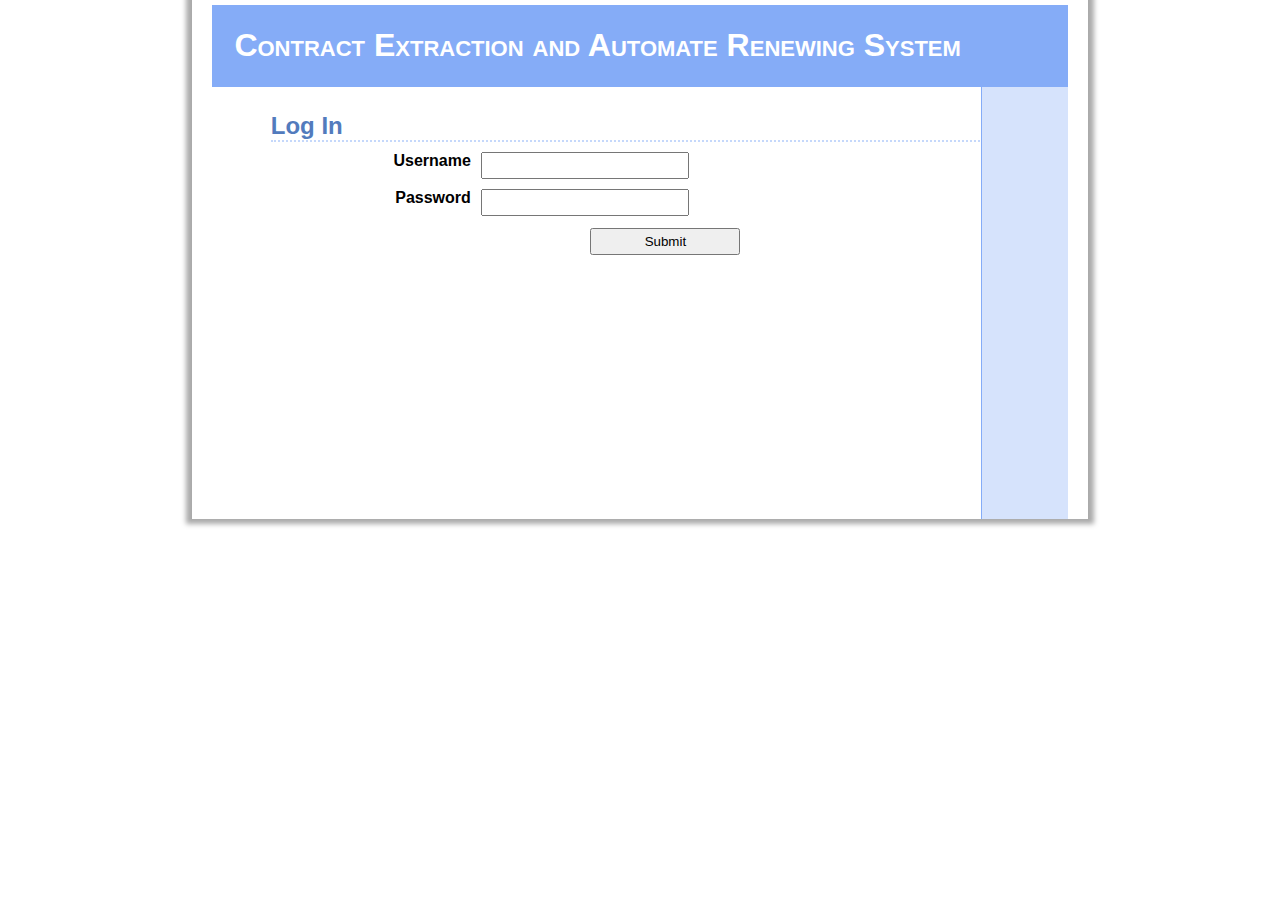
<file: index.html>
<!DOCTYPE html>
<html>
<head>
<title>Contract Extraction and Automate Renewing System</title>
<link rel="stylesheet" href="default2.css">
</head>

<body>

<div id="wrapper"> 
	<div id="subwrapper">
		<div id="div_header">
			Contract Extraction and Automate Renewing System
		</div>
	
		<div id="div_main">
			<div id="div_content" class="form">
				<!--%%%%% Main block %%%%-->
				<!--Form -->
				
				<form action="users.php" method="post">
					<h2>Log In </h2>
					
					<label>Username</label>
					<input type="text" name="username">
					
					<label>Password</label>
					<input type="password" name="passwd">
												
						
					<div class="center">
						<input type="submit" value="Submit">			
					</div>						
				</form>
			</div> <!-- end div_content -->
			<div id="div_right">
					
			</div>
		</div> <!-- end div_main -->
		
		
	</div>
</div>
</body>
</html>
</file>
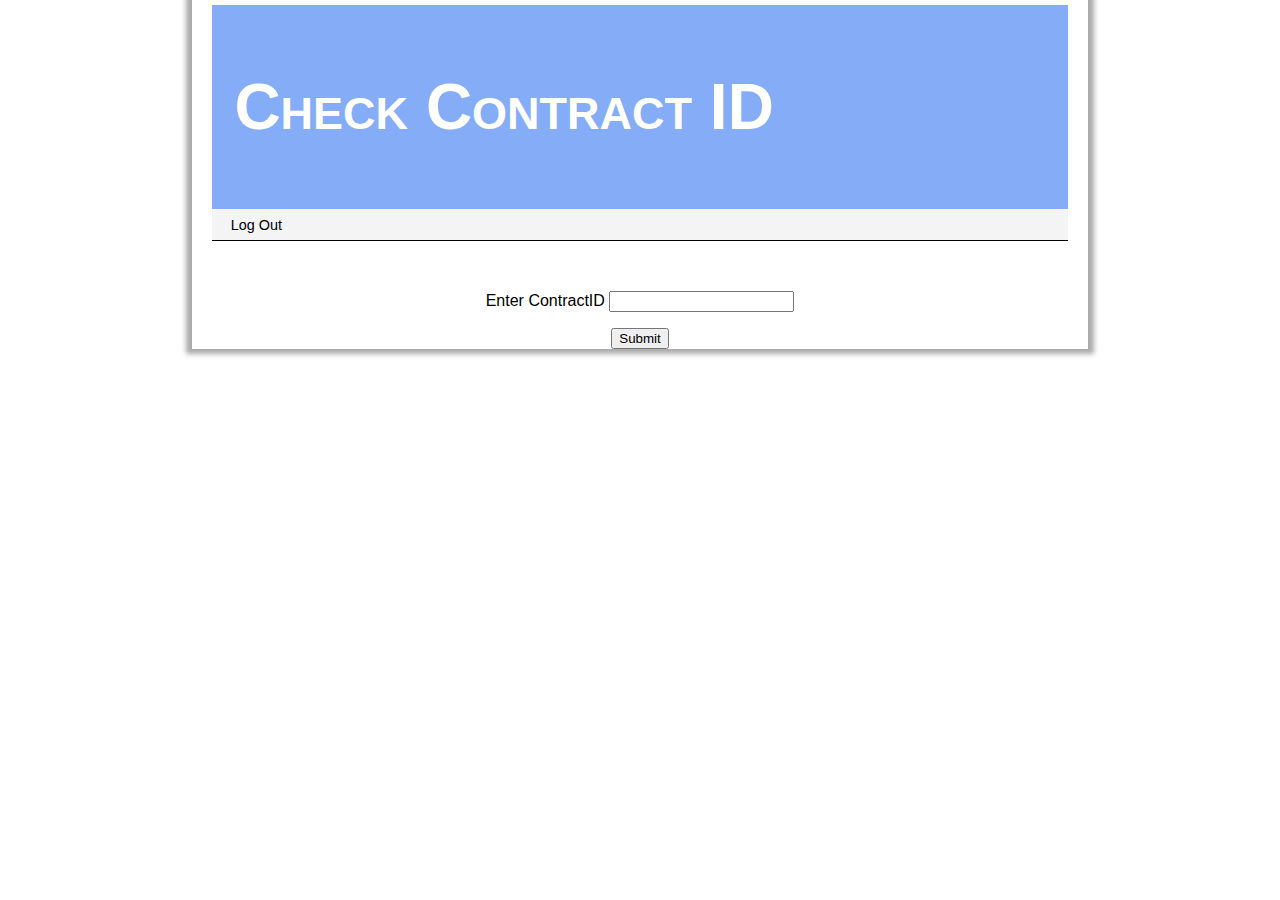
<file: Consultant_Activity_Dashboard_Pre.html>
<!DOCTYPE html>

<html>
<head>
<title>Contract Extraction and Automate Renewing System</title>
<link rel="stylesheet" href="default2.css">
</head>

<body>

<div id="wrapper"> 
	<div id="subwrapper">
		<div id="div_header">
			<h1> Check Contract ID </h1>
		</div>
		
		<div id="div_subhead">
			<ul id="menu">
				<li><a href="Log_in.html">Log Out</a></li>
			</ul>	
		</div>	
			<p></p>	<p></p>	<p></p>	<p></p><br><p></p>	<p></p>	<p></p>	<p></p>		
			<p></p>
			<div class="center">
			<form action ="Consultant_Activity_Dashboard.php" method="POST" >
			<form action ="ConsultantReponse.php" method="POST" >
			<label>Enter ContractID</label>
			<input type="text" name="ContractID"><br>
			<p></p>	
			<input type="submit" value="Submit">
			</form>
			</form>
			</div>
			<p></p>	<p></p>	<p></p>		

		
	</div>
</div>
</body>
</html>
</file>
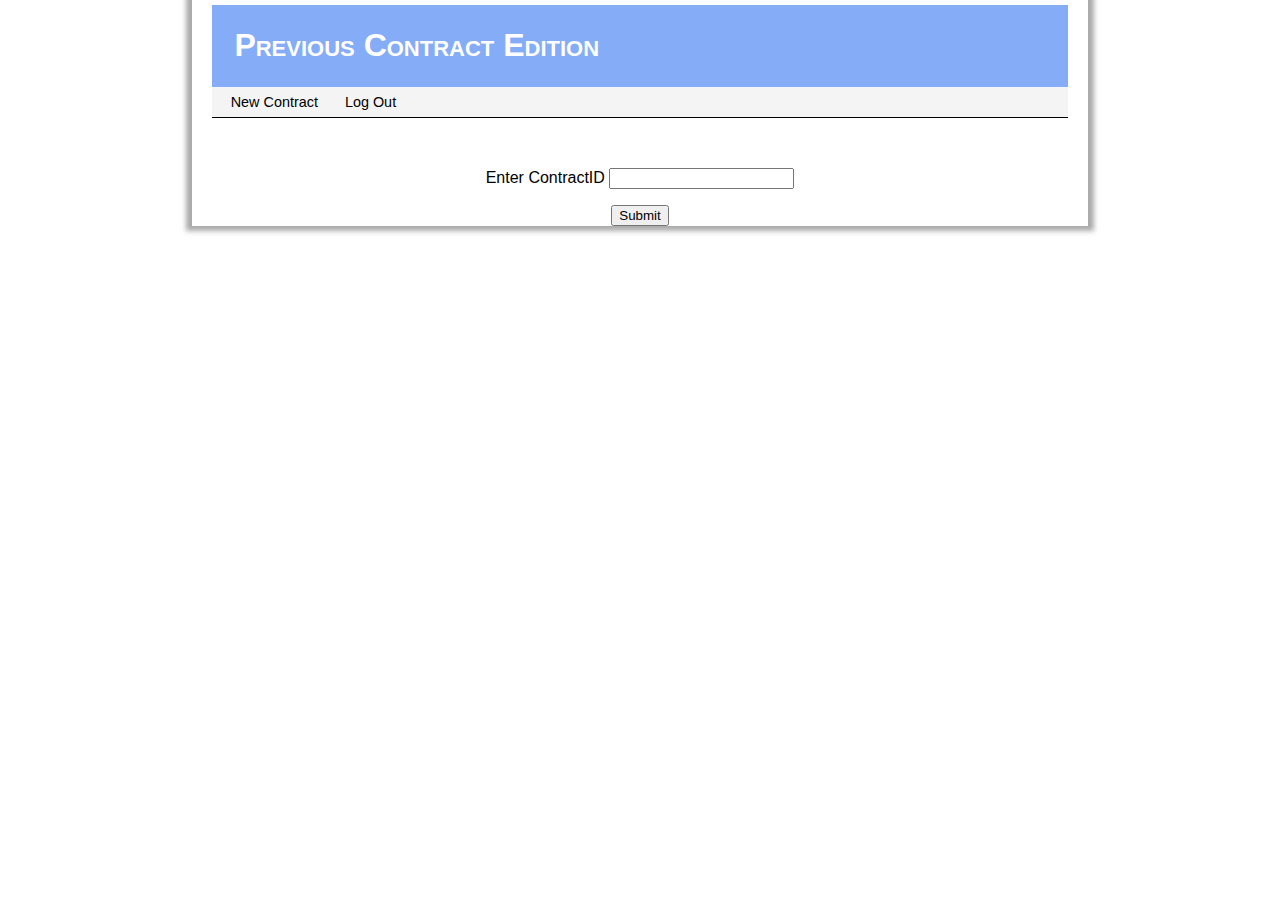
<file: Edit_the_old_contract.html>
<!DOCTYPE html>

<html>
<head>
<title>Contract Extraction and Automate Renewing System</title>
<link rel="stylesheet" href="default2.css">
</head>

<body>

<div id="wrapper"> 
	<div id="subwrapper">
		<div id="div_header">
			Previous Contract Edition
		</div>
		
		<div id="div_subhead">
			<ul id="menu">
		
				<li><a href="Generate_New_Contract.html">New Contract</a></li>
				<li><a href="Log_in.html">Log Out</a></li>
			</ul>	
		</div>	
			<p></p>	<p></p>	<p></p>	<p></p><br><p></p>	<p></p>	<p></p>	<p></p>		
			<p></p>
			<div class="center">
			<form action ="CheckContract.php" method="POST" >
			
			<label>Enter ContractID</label>
			<input type="text" name="ContractID"><br>
			<p></p>	
			<input type="submit" value="Submit">
			</form>
			
			</div>
			<p></p>	<p></p>	<p></p>		

		
	</div>
</div>
</body>
</html>
</file>
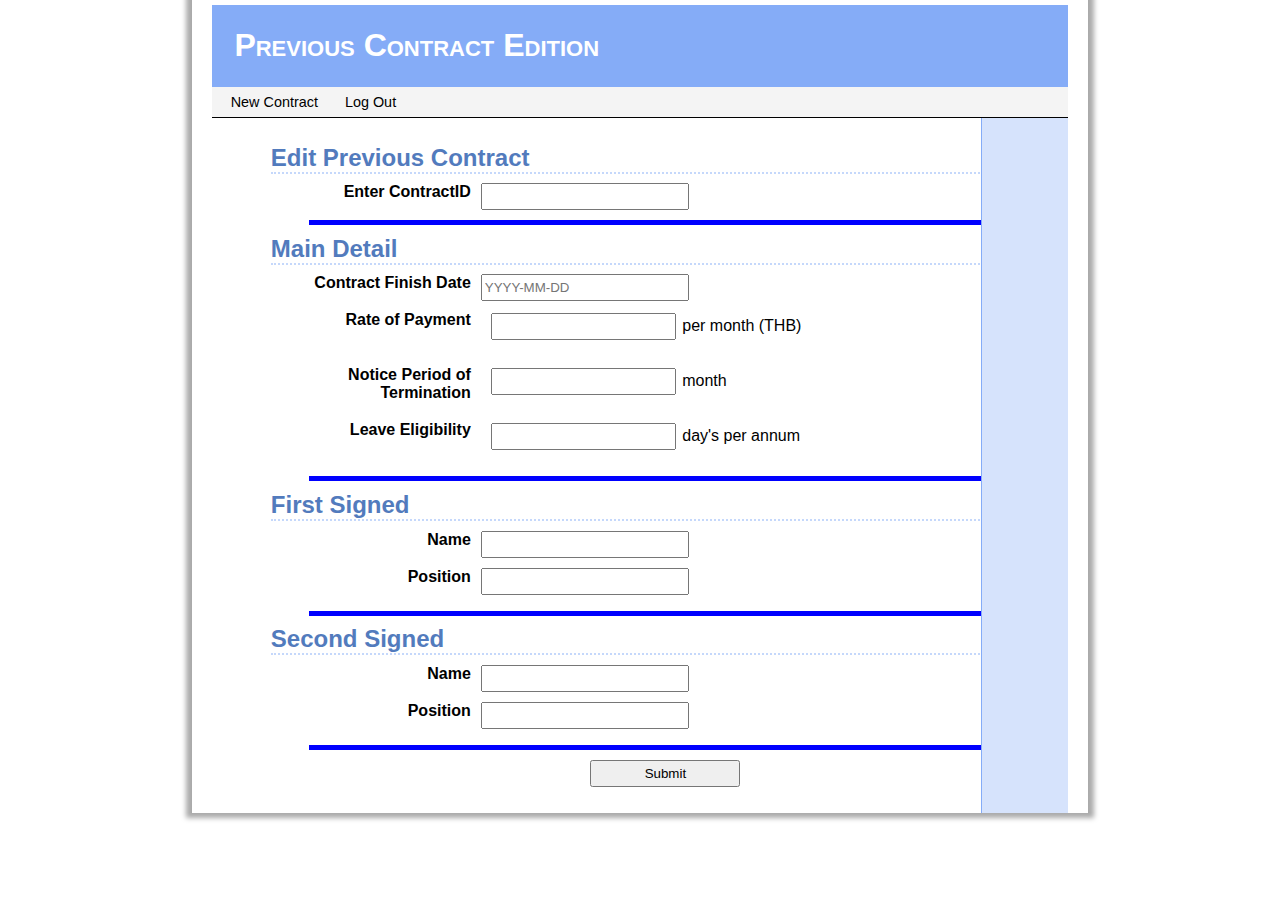
<file: Edit_the_old_contract_Post.html>
<!DOCTYPE html>


<html>
<head>
<title>Contract Extraction and Automate Renewing System</title>
<link rel="stylesheet" href="default2.css">
</head>

<body>

<div id="wrapper"> 
	<div id="subwrapper">
		<div id="div_header">
			Previous Contract Edition
		</div>
		
		<div id="div_subhead">
			<ul id="menu">
		
				<li><a href="Generate_New_Contract.html">New Contract</a></li>
				<li><a href="Log_in.html">Log Out</a></li>
			</ul>	

		</div>		
	
		<div id="div_main">
			<div id="div_content" class="form">
		
			
				<!--%%%%% Main block %%%%-->
				<!--Form -->
				
				<form action="NewContract.php" method="post">
					<h2>Edit Previous Contract</h2>
					
					<label>Enter ContractID</label>
					<input type="text" name="ContractID">		
					<hr size="5" width="90%" color="blue">  
					
				
					<h2>Main Detail</h2>
			
					<label>Contract Finish Date  </label>
					<input type="text" name="FinishDateOfContract" placeholder="YYYY-MM-DD" title="YYYY/MM/DD"/>
			
					<label>Rate of Payment</label>
					<input type="int" name="RateOfPayment"> per month (THB)				
					<p><label>Notice Period of Termination</label>
					<input type="int" name="NoticePOT"> month </p>	
					<p><label>Leave Eligibility</label>
					<input type="int" name="LeaveEligi"> day's per annum</p>			
					<hr size="5" width="90%" color="blue"> 
	
					
					<h2>First Signed</h2>
					<label>Name</label>
					<input type="text" name="FirstSName">
					<label>Position</label>
					<input type="text" name="FirstSPosition">
					<p></p>
					<hr size="5" width="90%" color="blue"> 
					
					<h2>Second Signed</h2>	
					<label>Name</label>
					<input type="text" name="SecondSName">					
					<label>Position</label>
					<input type="text" name="SecondSPosition">
					<p></p>
					<hr size="5" width="90%" color="blue"> 
				
					<div class="center">
						<input type="submit" value="Submit">			
					</div>
				</form>
			</div> <!-- end div_content -->
			<div id="div_right">
					
			</div>
		</div> <!-- end div_main -->
		
		
	</div>
</div>
</body>
</html>
</file>
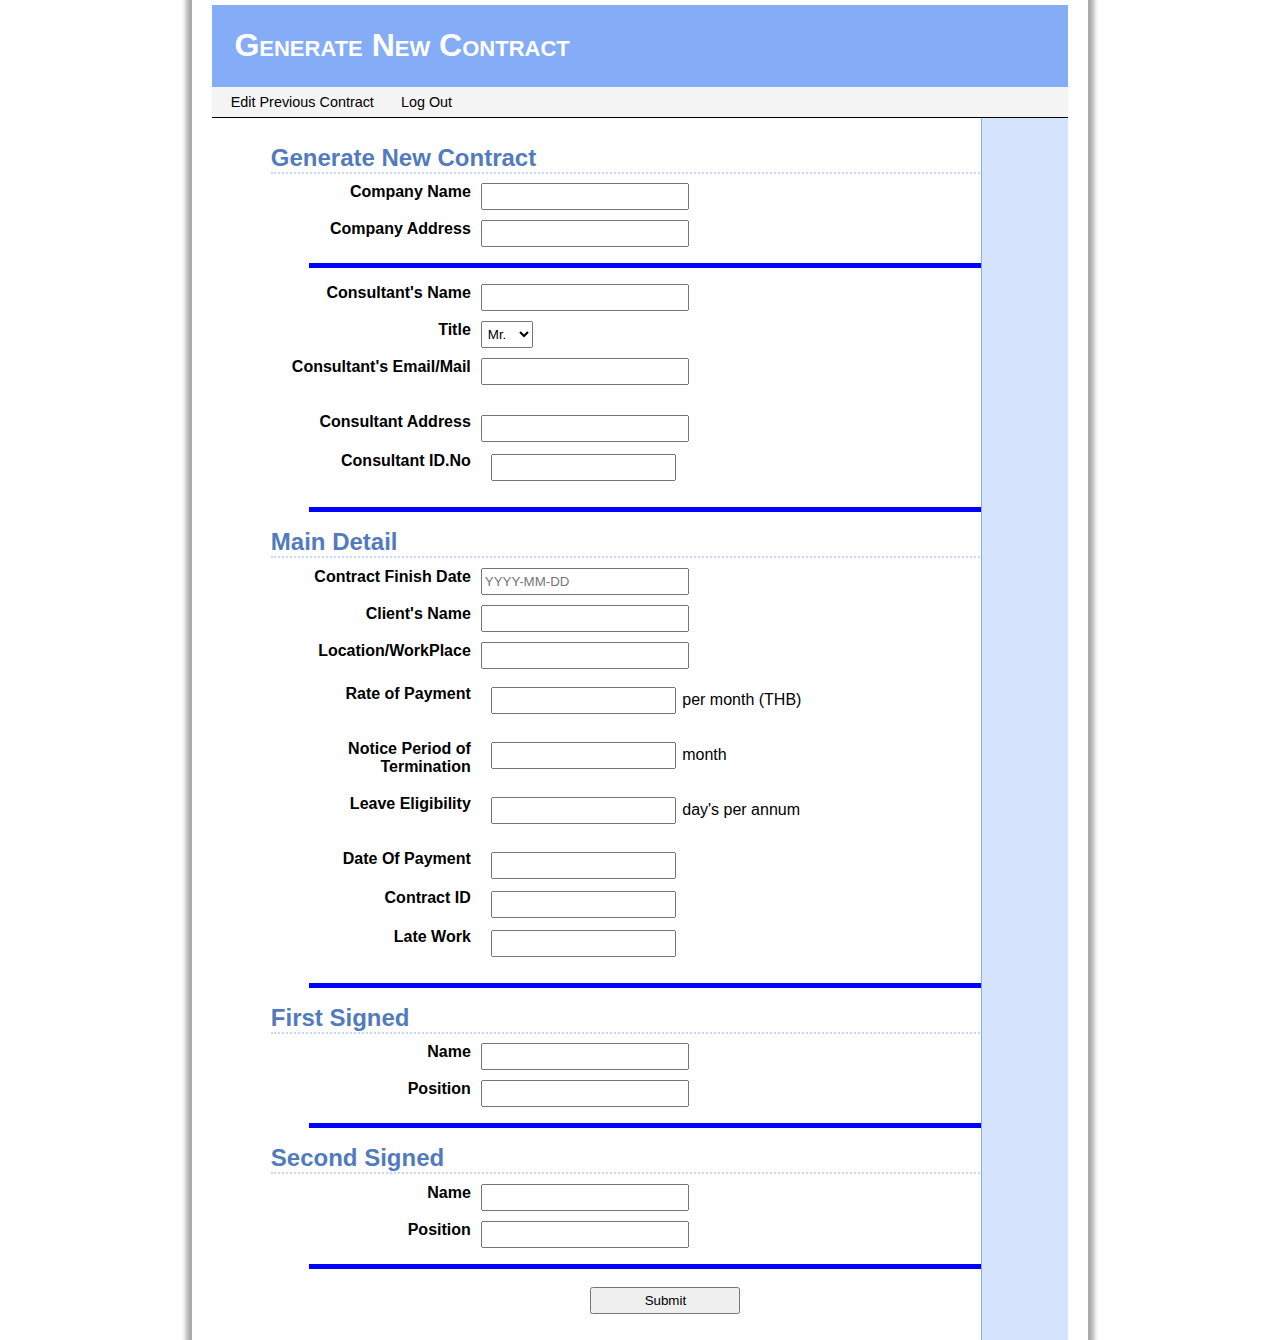
<file: Generate_New_Contract.html>
<!DOCTYPE html>
<html>
<head>
<title>Contract Extraction and Automate Renewing System</title>
<link rel="stylesheet" href="default2.css">
</head>

<body>

<div id="wrapper"> 
	<div id="subwrapper">
		<div id="div_header">
			Generate New Contract
		</div>
		<div id="div_subhead">
			<ul id="menu">
				<li><a href="Edit_the_old_contract.html">Edit Previous Contract</a></li>
				<li><a href="Log_in.html">Log Out</a></li>
			</ul>		
		
		
		</div>
		<div id="div_main">
			<div id="div_content" class="form">
				<!--%%%%% Main block %%%%-->
				<!--Form -->
				
				<form action="ContractExtraction.php" method="post">
					<h2>Generate New Contract</h2>
					
					<label>Company Name</label>
					<input type="text" name="CompanyName">
					
					<label>Company Address</label>
					<input type="text" name="CompanyAddress">
					<p></p>
					<hr size="5" width="90%" color="blue"> 
					<p></p>
					
					
			
					<label>Consultant's Name</label>
					<input type="text" name="ConsulName">
					<label>Title</label>
					<select name="title">
						<option value="Mr.">Mr.</option>
						<option value="Mrs.">Mrs.</option>
						<option value="Ms.">Ms.</option>
					</select>
					<label>Consultant's Email/Mail</label>
					<input type="text" name="ConsulEmail"><br>
					<label>Consultant Address</label>
					<input type="text" name="ConsulAddress">
					
					<label>Consultant ID.No</label>
					<input type="int" name="ConsulID">
					
					<p></p>
					<hr size="5" width="90%" color="blue"> 
					<p></p>
					
					<h2>Main Detail</h2>				
					<label>Contract Finish Date</label>
					<input type="text" name="FinishDateOfContract" placeholder="YYYY-MM-DD" title="YYYY/MM/DD"/>
					<div></div>
					
					
					<label>Client's Name</label>
					<input type="text" name="ClientName">
					<label>Location/WorkPlace</label>
					<input type="text" name="Location">					
					<p><label>Rate of Payment</label>
					<input type="int" name="RateOfPayment"> per month (THB)</p>					
					<p><label>Notice Period of Termination</label>
					<input type="int" name="NoticePOT"> month </p>	
					<p><label>Leave Eligibility</label>
					<input type="int" name="LeaveEligi"> day's per annum</p>	
					
					
			
					<label>Date Of Payment</label>
					<input type="int" name="DateOfPayment">	
					<br><label>Contract ID</label>
					<input type="int" name="ContractID">	</br>				
					<label>Late Work</label>
					<input type="int" name="LateWork">	
					<p></p>
					<hr size="5" width="90%" color="blue"> 
					<p></p>
					
					
				
					<h2>First Signed</h2>
					<label>Name</label>
					<input type="text" name="FirstSName">
					<label>Position</label>
					<input type="text" name="FirstSPosition">			
					<p></p>
					<hr size="5" width="90%" color="blue"> 
					<p></p>
					
					
					
					
					
					<h2>Second Signed</h2>			
					<label>Name</label>
					<input type="text" name="SecondSName">
					<label>Position</label>
					<input type="text" name="SecondSPosition">
					<p></p>
					<hr size="5" width="90%" color="blue"> <p></p>
	
					
					<div class="center">
						<input type="submit" value="Submit">			
					</div>
				</form>
			</div> <!-- end div_content -->
			<div id="div_right">
					
			</div>
		</div> <!-- end div_main -->
		
		
	</div>
</div>
</body>
</html>
</file>
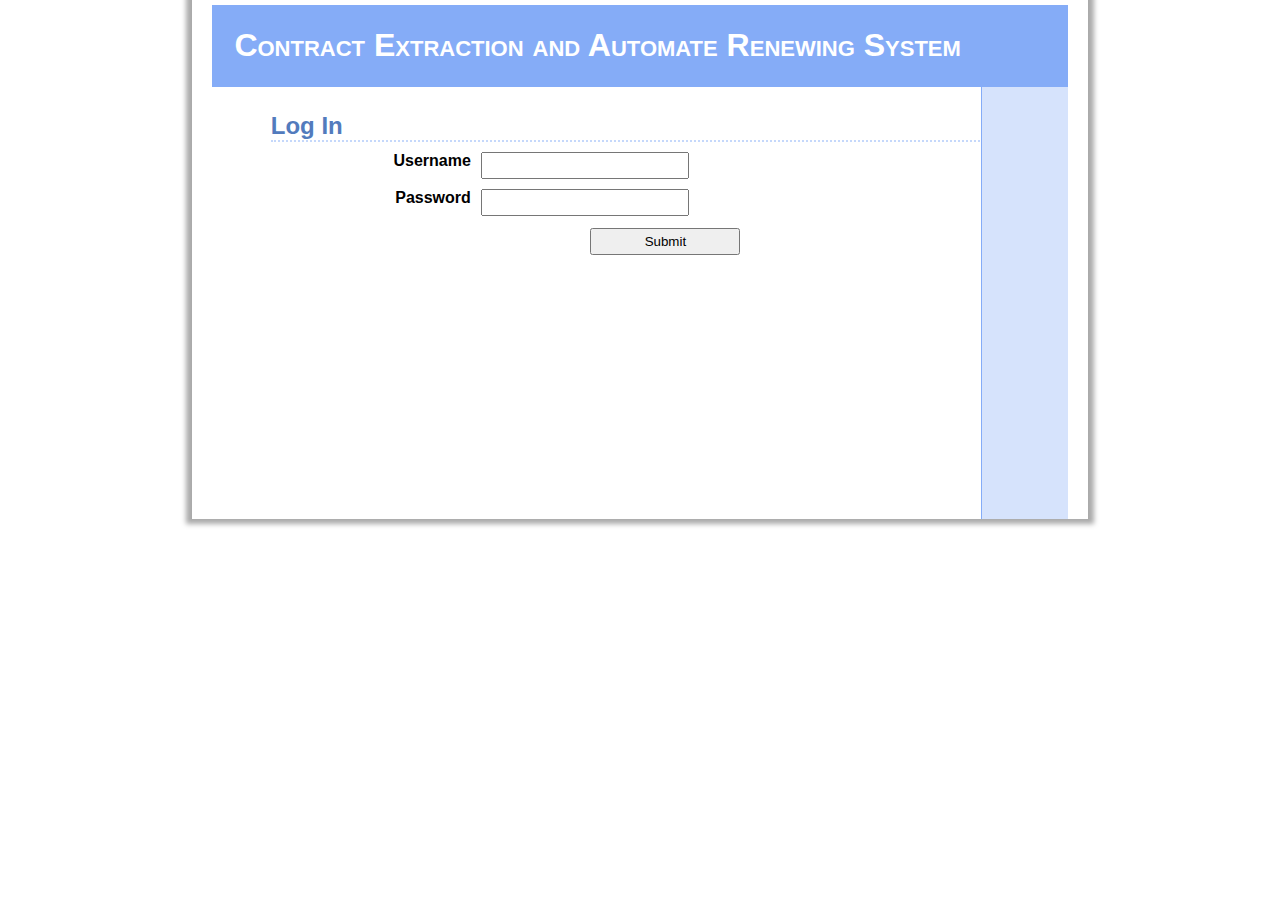
<file: Log_in.html>
<!DOCTYPE html>
<html>
<head>
<title>Contract Extraction and Automate Renewing System</title>
<link rel="stylesheet" href="default2.css">
</head>

<body>

<div id="wrapper"> 
	<div id="subwrapper">
		<div id="div_header">
			Contract Extraction and Automate Renewing System
		</div>
	
		<div id="div_main">
			<div id="div_content" class="form">
				<!--%%%%% Main block %%%%-->
				<!--Form -->
				
				<form action="users.php" method="post">
					<h2>Log In </h2>
					
					<label>Username</label>
					<input type="text" name="username">
					
					<label>Password</label>
					<input type="password" name="passwd">
					
					
					<div class="center">
						<input type="submit" value="Submit">			
					</div>
				</form>
			</div> <!-- end div_content -->
			<div id="div_right">
					
			</div>
		</div> <!-- end div_main -->
		
		
	</div>
</div>
</body>
</html>
</file>
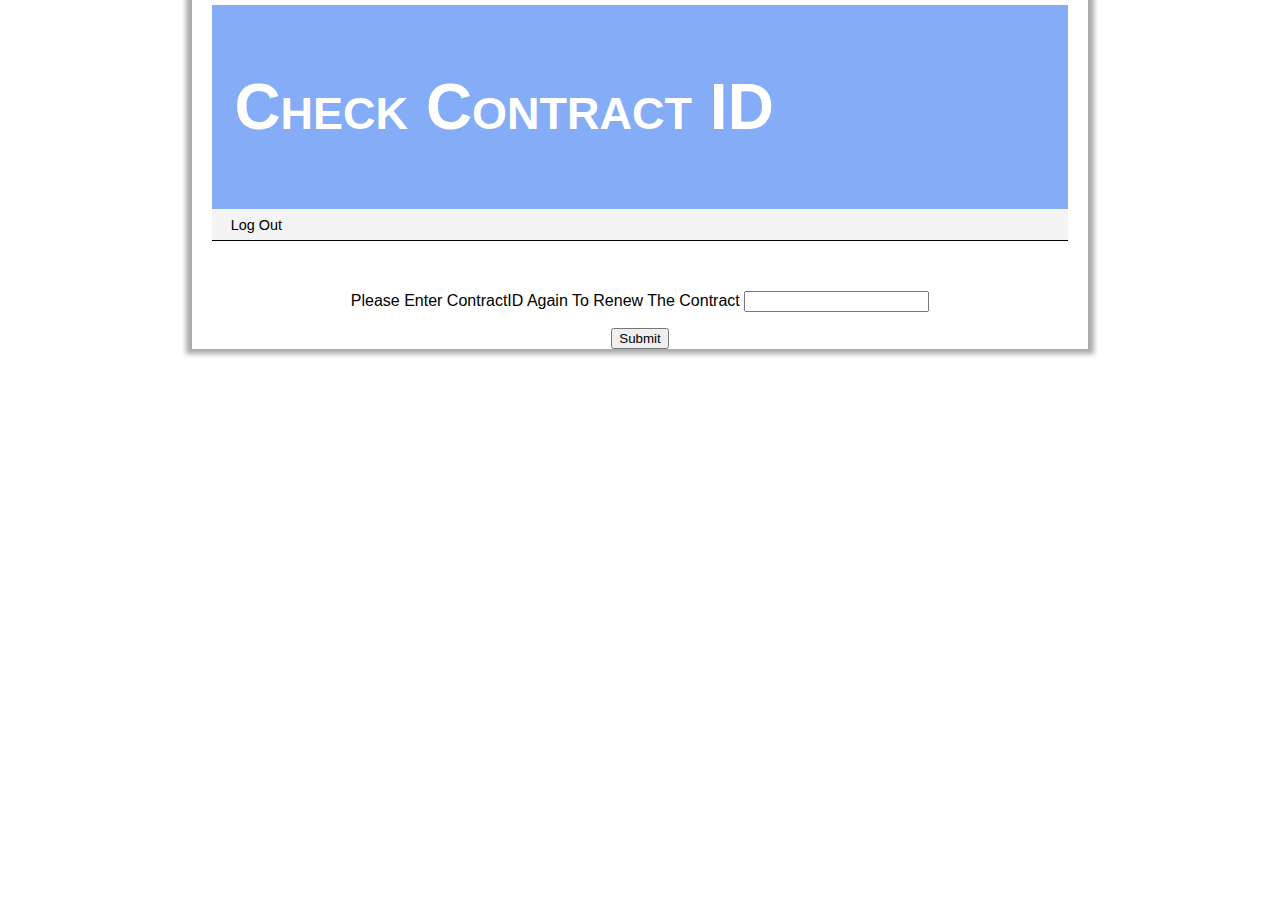
<file: ThankYou_Pre.html>
<!DOCTYPE html>

<html>
<head>
<title>Contract Extraction and Automate Renewing System</title>
<link rel="stylesheet" href="default2.css">
</head>

<body>

<div id="wrapper"> 
	<div id="subwrapper">
		<div id="div_header">
			<h1> Check Contract ID </h1>
		</div>
		
		<div id="div_subhead">
			<ul id="menu">
				<li><a href="Log_in.html">Log Out</a></li>
			</ul>	
		</div>	
			<p></p>	<p></p>	<p></p>	<p></p><br><p></p>	<p></p>	<p></p>	<p></p>		
			<p></p>
			<div class="center">
			<form action ="ThankYou.php" method="POST" >
			
			<label>Please Enter ContractID Again To Renew The Contract</label>
			<input type="text" name="ContractID"><br>
			<p></p>	
			<input type="submit" value="Submit">
			</form>
			
			</div>
			<p></p>	<p></p>	<p></p>		

		
	</div>
</div>
</body>
</html>
</file>
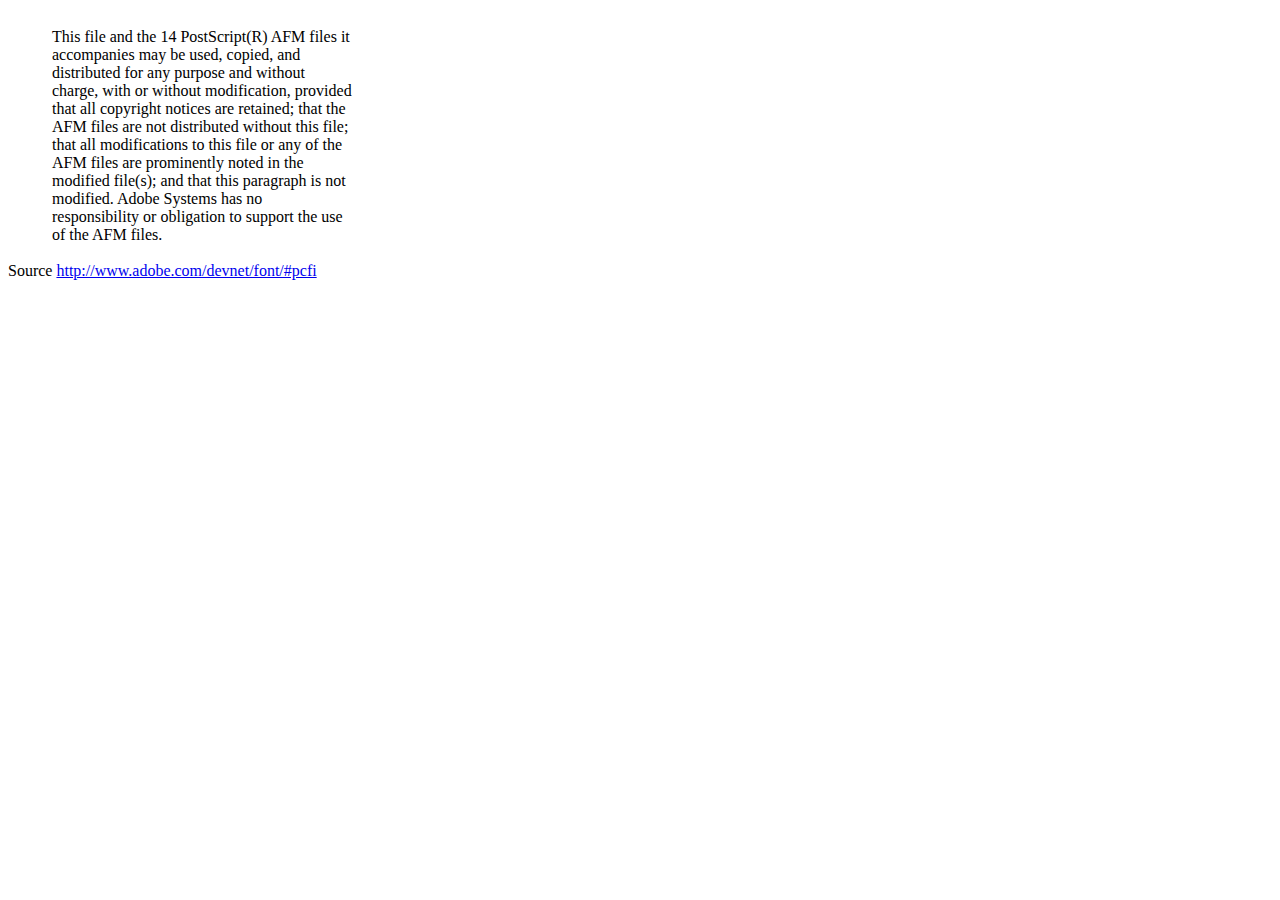
<file: PdfGenerator/dompdf/lib/fonts/mustRead.html>
<html>
	<head>
		<meta http-equiv="content-type" content="text/html;charset=iso-8859-1">
		<meta name="generator" content="Adobe GoLive 4">
		<title>Core 14 AFM Files - ReadMe</title>
	</head>
	<body bgcolor="white">
		<font color="white">or</font>
		<table border="0" cellpadding="0" cellspacing="2">
			<tr>
				<td width="40"></td>
				<td width="300">This file and the 14 PostScript(R) AFM files it accompanies may be used, copied, and distributed for any purpose and without charge, with or without modification, provided that all copyright notices are retained; that the AFM files are not distributed without this file; that all modifications to this file or any of the AFM files are prominently noted in the modified file(s); and that this paragraph is not modified. Adobe Systems has no responsibility or obligation to support the use of the AFM files. <font color="white">Col</font></td>
			</tr>
		</table>
		<p>Source <a href="http://www.adobe.com/devnet/font/#pcfi">http://www.adobe.com/devnet/font/#pcfi</a></p>
</body>
</html>
</file>
<file: default2.css>
﻿div#wrapper {

	min-width:600px;
	box-shadow: 0px 0px 5px 5px #AAAAAA;
	/*fallback for browser not supporting shadow*/
	border-left:1px solid #AAAAAA; 
	border-right:1px solid #AAAAAA;	
	
	/*Set top padding to 0.3em so we have little space at the top of the page*/
	padding-top:0.3em;
	/*Set margin to auto*/
	margin:auto;
	/*Set width to 70%*/
	width:70%
}

div#subwrapper{
	/*Set left and right margins to 20px so that we can have a little white space between shadow and the main panel*/
	margin-right:20px;
	margin-left:20px;
}

body {	
	margin:0px;
	font-family:sans-serif;
}

div#div_main{
	position:relative;	
}

div#div_header{
	/*Set font size to 2em*/
	font-size:2em;
	/*Set font weight to 700*/
	font-weight:700;
	/*Set font variant to small-caps*/
	font-variant:small-caps;
	/*Set padding to 0.7 em to have a larger heading*/
	padding:0.7em;
	/*Set background color to #85ACF7 (blue heading)*/
	background-color:#85ACF7;
	/*Set font color to white*/
	color:white;
}

div#div_subhead{ /*div which contains menu*/
	/*Set background color to #F4F4F4 (light gray)*/
	background-color:#F4F4F4;

	/*Set bottom border to 1pixel solid line with black color*/
	border-bottom:1px solid black;	
}

div#div_right{ /*blank panel on the right side of the main content*/
	position:absolute;
	top:0px;
	right:0px;
	bottom:0px;
	width:10%;
	border-left: 1px solid #85ACF7;
	
	/*Set background color to #D6E3FC*/
	background-color:#D6E3FC;
	
}

div#div_content{	
	min-height: 400px;
	/*Set left margin to 5% */
	margin-left:5%;
	
	/*Set padding of all sides to 1em so the main content does not touch any boundary*/
	padding-bottom:1em;
	padding-left:1em;
	padding-right:1em;
	padding-top:1em;
}

div#div_footer{
	/*Set top border to a 3-pixel solid line with color #888888*/
	border-top:3px solid #888888;
	
	/*Center the text*/
	text-align:center;
	/*Set padding of all sides to 1em*/
	padding-bottom:1em;
	padding-left:1em;
	padding-right:1em;
	padding-top:1em;
}

div#div_footer:before{
	content: "Theme adapted from";
}

ul#menu{
	
	padding:0.5em;	
	/*Set list-style-type to none to remove the list bullets*/
	list-style-type:none;
	
	/*Set font size to 0.9em*/
	font-size:0.9em;
	/*Set margin of all sides to 0*/
	margin-bottom:0;
	margin-left:0;
	margin-right:0;
	margin-top:0;
}

#menu li{
	/*Center the text*/
	text-align:center;
	/*Set display to inline so all <li> are on the same line. By default, <li> is a block element*/
	display:inline;
}

#menu a{
	/*Set padding to 0.8em to have a bigger menu items*/
	padding:0.8em;
}

#menu a:link, #menu a:visited{
	/*Set text-decoration to none to remove link underlines*/
	text-decoration:none;
	/*Set font color to black*/
	color:black;
}

#menu a:hover, #menu a:active{
	color: rgb(0, 102, 204);
}

h2{
	
	margin-top:0.4em;
	margin-bottom:0.4em;	
	/*Set text color to #527BBD*/
	color:#527BBD;
	/*Set bottom border to 2pixel dotted line with color #C5D8FB*/
	border-bottom:2px dotted #C5D8FB;
}

.form label{
	display: block;
	margin-right:10px;
	/*Align the text to the right*/
	text-align:right;
	/*Set text to bold*/
	font-weight:bold;
	/*Fix the width to 200px.*/
	width:200px;
	/*Set float property to left so that the labels are on the left of text fields*/
	float:left;
	
}


.form input{
	padding: 4px 2px;
	margin: 2px 2px 10px 10px;
}

.form input[type="text"], .form input[type="password"]{
	display:block;
	width:200px;	
}
.form input[type="submit"]{
	/*Set width to 150 pixels to have a big submit button*/
	width:150px;
}

.form input[type="checkbox"]{
	display:block;
}
.form select{
	padding: 4px 2px;
	display:block;
	margin: 2px 2px 10px 10px;
}

.center{
	text-align:center;
}
</file>
